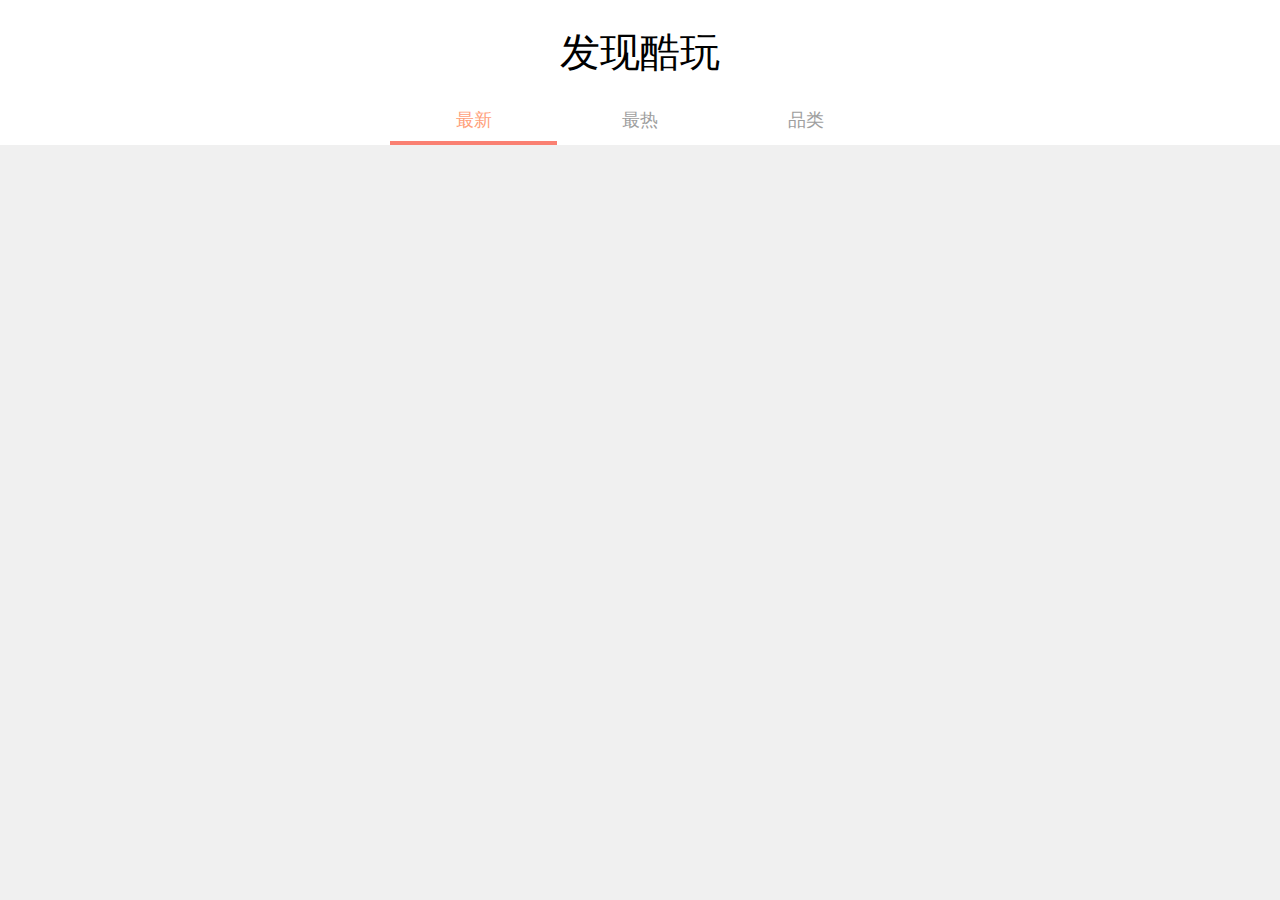
<file: kuwan.html>
<!DOCTYPE html>
<html lang="en">

<head>
    <meta charset="UTF-8">
    <meta http-equiv="X-UA-Compatible" content="IE=edge">
    <meta name="viewport" content="width=device-width, initial-scale=1.0">
    <link rel="shortcut icon" href="./src/img/str.png" />
    <link rel="stylesheet" href="./css/kuwan.css">
    <script src="./js/jquery-3.4.1.min.js"></script>
    <title>极果网_酷玩</title>
</head>

<body>
    <div class="kuwan_header">
        <h1>发现酷玩</h1>
        <div class="tab_head">
            <span class="tab_span tab_span_clicked">最新</span>
            <span class="tab_span">最热</span>
            <span class="tab_span">品类</span>
        </div>
    </div>
    <div class="waterfall">
        <!-- <div class="card_">
            <div class="card">
                <img src="" alt="">
                <p class="goods_name" onclick="clk()">航拍飞行器</p>
                <p class="dec">搭载自动避障系统</p>
            </div>
            <div class="bottom">
                <span class="price">123</span>
                <span onclick="like(this)" class="like" style="color: rgb(136, 136, 136)"><a
                        href="javascript:;"></a>22</span>
            </div>
        </div> -->
    </div>
</body>
<script src="./js/kuwan.js"></script>

</html>
</file>
<file: css/kuwan.css>
*{
    margin: 0;
    padding: 0;
    user-select: none;
}
body{
    width: 100%;
    height: 100vh;
    background-color: rgb(240, 240, 240);
}
body::-webkit-scrollbar {
    width: 0;
}
.kuwan_header{
    overflow: hidden;
    background-color: white;
}
h1{
    font-size: 40px;
    font-weight: 500;
    text-align: center;
    margin: 25px auto;
}
a{
    text-decoration:none;
}
.tab_head{
    display: flex;
    text-align: center;
    justify-content: center;
    height: 40px;
}
.tab_span{
    cursor: pointer;
    width: 13%;
    height: 36px;
    line-height: 30px;
    font-size: 18px;
    color: rgb(158, 158, 158);
}
.tab_span:hover,.tab_span_clicked{
    color: lightsalmon;
    border-bottom: 4px solid salmon;
}
.waterfall{
    display: flex;
    margin: 0 auto;
    width: 70%;
    text-align: center;
    flex-direction: row;
    flex-wrap: wrap;
    align-content: flex-start;
    justify-content: space-evenly;
}
.card_{
    position: relative;
    display: inline-block;
    width: 220px;
    height: 270px;
    margin-top: 25px;
    margin-bottom: 25px;
    border-radius: 15px;
    box-sizing: border-box;
    background-color: lightblue;
    overflow: hidden;
    transition: all .6s ease;
}
.card_:hover{
    cursor: pointer;
    box-shadow: 0px 15px 30px rgb(0, 0, 0, .3);
    transform: scale(1.05);
    transition: all .5s ease;
}
.card{
    display: flex;
    flex-direction: column;
}
.card>img {
   width: 220px;
}
.goods_name,.dec{
    margin-top: 5px;
}
.goods_name{
    font-size: 16px;
    width: 90%;
    margin: 0 auto;
    margin-top: 20px;
}
.dec{
    font-size: 13px;
    color: rgb(112, 112, 112);
}
.bottom{
    position: absolute;
    bottom: 10px;
    display: flex;
    flex-direction: row;
    justify-content: space-between;
    width: 100%;
    margin-top: 25px;
}
.price{
    color: #fe5341;
    font-family:Impact, Haettenschweiler, 'Arial Narrow Bold', sans-serif;
    font-weight: 500;
    width: 80px;
}
.bottom .like>a{
    display: inline-block;
    vertical-align: bottom;
    width: 15px;
    height: 15px;
    margin-right: 5px;
    background: url(../src/img/zan_n.png) no-repeat;
    background-size: cover;
}
.like{
    cursor: pointer;
    font-size: 14px;
    line-height: 14px;
    color: rgb(136, 136, 136);
    width: 65px;
}
@keyframes rotate {
    0%{
        transform: rotateZ(0deg) scale(1);
    }
    25%{
        transform: rotateZ(-20deg) scale(1.3);
    }
    50%{
        transform: rotateZ(0deg) scale(1.3);
    }
    75%{
        transform: rotateZ(20deg) scale(1.3);
    }
    100%{
        transform: rotateZ(0deg) scale(1);
        background: url(../src/img/zan_y.png) no-repeat;
        background-size: 100%;
    }
}
.category{
    display: flex;
    width: 1000px;
    margin: 0 auto;
}
.shoufa-box{
    height: 300px;
    background:url("../img/original.jpg") center repeat-x;
    overflow: hidden;
    position: relative;
}
.shoufa-text{
    width:1000px;
    text-align: right;
    position: absolute;
    animation: myfirst 1s forwards;
}
.shoufa-text>h2{
    font-size: 34px;
    margin-bottom: 15px;
    font-weight: 500;
    color:#ffffff;
}
.shoufa-text p:nth-child(2) span{
    display: inline-block;
    background: rgba(255,255,255,.3);
    padding: 5px 10px;
    border-radius: 3px;
    font-size: 16px;
    margin-right: 10px;
    color: #ffffff;
}
.shoufa-text p:nth-child(3){
    padding: 20px 0 16px 0;
    font-size: 18px;
    color: #ffffff;
}
.shoufa-text p:nth-child(4) button{
    background: #fe5341;
    color: #fff;
    border: none;
    width:242px;
    height: 48px;
    font-size: 24px;
    transform: translate(274px ,62px);
}
@keyframes myfirst
{
    from {
        top: -250px;
        right: -250px;
    }
    to {
        top: 35px;
        right: 130px;
    }
}
.title{
    width: 1000px;
    margin: auto;
    padding: 18px 0 16px;
    font-size: 20px;
    font-weight: bold;
    position: relative;
}
.slideshow{
    width:1000px;
    height: 315px;
    margin: auto;
    padding-bottom: 20px;
    position: relative;
}
.slideshow-left{
    cursor: pointer;
    position: absolute;
    left: -60px;
    width: 37px;
    height: 78px;
    top: 120px;
    background: url(../img/prev.png) no-repeat;
}
.slideshow-right{
    cursor: pointer;
    position: absolute;
    right: -60px;
    width: 37px;
    height: 78px;
    top: 120px;
    background: url(../img/next.png) no-repeat;
}
/*轮播li*/
.content-ul{
    width: 2000px;
    height: 295px;
}
.sp_list{
    float: left;
    width: 220px;
    height: 286px;
    border: 1px solid #ccc;
    border-radius: 5px;
    margin-right: 14px;
    margin-left: 14px;
    margin-top: 5px;
    background:#ffffff;
}
.sp_pic{
    position: relative;
}
.sp_pic img{
    width: 100%;
    height: 130px;
}
.sp_pic span{
    background: #ff5443;
    border-radius: 0 5px;
    padding: 3px 8px;
    color: #fff;
    position: absolute;
    right: 0;
    top: 0;
}
.sp_txt{
    padding: 5px 10px 18px 10px;
}
.sp_txt h4{
    font-size: 15px;
    color: #000000;
    line-height: 28px;
    text-align: center;
}
.sp_txt>div{
    overflow: hidden;
    width: 128px;
    margin: 0 auto;
}
.sp_txt>div>span{
    float: left;
    width: 50px;
    height: 24px;
    border: 1px solid #f65340;
    border-radius: 3px;
    text-align: center;
    line-height: 24px;
    margin: 0 6px;
    color: #f65340;
}
.sp_sq{
    margin: 12px 0 8px 0;
    text-align: center;
    font-size: 16px;
    color: #000;
}
.sp_sq span{
    color: #ff413d;
}
.sp_txt p:last-child{
    font-size: 14px;
    color: #f65340;
    text-align: center;
}
.over-ul{
    overflow: hidden;
    height: 295px
}
.content-ul .tiyan{
    background: #fbf4cb;
    color: #c4a96a;
}
.content-ul .sp_list .green{
    color: #80c269;
}
.baogao-jingxuan{
    background: #f7f7f7;
}
.more{
    font-weight: normal;
    position: absolute;
    right: 0;
    top: 22px;
    padding-right: 17px;
    font-size: 14px;
    background: url(../img/readMore.png) no-repeat right 4px;
    color: #fd6959;
}
.baogao-jingxuan ul{
    width:1000px;
    margin: auto;
    overflow: hidden;
    padding-bottom: 20px;
}
.baogao-jingxuan ul li{
    background: #fff;
    width: 220px;
    height: 231px;
    line-height: 21px;
    margin: 0 37px 20px 0;
    float: left;
    border: 1px solid #e6e9e9;
    border-radius: 6px;
    overflow: hidden;
}
.baogao-jingxuan ul li:nth-child(4n){
    margin-right:0;
}
.baogao-jingxuan ul li img{
    width:100%;
    height:130px;
}
.name{
    font-size: 14px;
    height: 45px;
    overflow: hidden;
    word-break: break-all;
    color: #474747;
}
.name:hover{
    color: #ff413d;
}
.info{
    padding: 7px 10px 10px;
}
.left{
    float: left;
    color: #a3a3a3;
}
.right{
    float: right;
}
.right span{
    display: inline-block;
    vertical-align: middle;
    padding-left: 14px;
    margin-left: 3px;
    color: #a3a3a3;
}
.zan{
    background: url(../img/zan.png) no-repeat left 4px;
}
.look{
    background: url(../img/reply.png) no-repeat left center;
}
.tip{
    overflow: hidden;
}
#list{
    padding-top: 10px;
}
#list li{
    transition: all .5s;
}
#list li:hover{
    transform: translateY(-10px);
}
/*加载更多*/
.loading-box{
    text-align: center;
    font-size: 16px;
    padding-top: 10px;
    padding-bottom: 50px;
}
.loading-box a{
    padding-left: 24px;
    background: url(../img/more.png) no-repeat left center;
    color: #fe5341;
}
.loading-box .loading{
    background: url(../img/loading-icon.gif) no-repeat left center ;
}
/*导购精选*/
#shops{
    width: 1000px;
    margin: auto;
    overflow: hidden;
    padding-bottom: 20px;
    background: #fff;
    padding-top: 10px;
}
#shops li{
    width:220px;
    height: 225px;
    margin-bottom: 35px;
    float: left;
    margin-right:37px;
    background: #fff;
    border:1px solid #e6e9e9;
    border-radius: 5%;
    transition: all .5s;
}
#shops li:hover{
    transform: translateY(-10px);
}
#shops li p:hover{
    color: #fe5341;
}
#shops li:nth-child(4n){
    margin-right:0;
}
#shops li img{
    width: 100%;
    height: 130px;
    border-radius: 5% 5% 0 0;
}
#shops h3{
    font-size: 16px;
    font-weight: 500;
    color:#000;
    padding-left:10px;
}
#shops p{
    font-size: 14px;
    height: 42px;
    padding: 7px 10px 10px;
    color: #474747;
}
#shops .section-middle-price{
    overflow: hidden;
    height: 30px;
}
#shops .section-middle-price span{
    display: inline-block;
    vertical-align: middle;
    padding-left: 14px;
    margin-left: 3px;
    color: #a3a3a3;
    float: right;
}
.xin{
    background: url(../img/xin.png) no-repeat left center;
}
#shops .info{
    overflow: hidden;
    background: url(../img/listbg.jpg) no-repeat left bottom;
    background-size: 221px 19px;
}
/*发现酷玩*/
.faxian-kuwan{
    background: #f7f7f7;
}
#kuwan-ul{
    width: 1000px;
    margin: auto;
    overflow: hidden;
    padding-bottom: 20px;
    padding-top: 10px;
}
#kuwan-ul li{
    width: 220px;
    height: 231px;
    line-height: 21px;
    margin: 0 37px 20px 0;
    float: left;
    border: 1px solid #e6e9e9;
    border-radius: 6px;
    background:#ffffff;
    transition: all .5s;
}
#kuwan-ul li:hover{
    transform: translateY(-10px);
}
#kuwan-ul li img{
    border-radius: 6px 6px 0 0;
    width:220px;
    height: 110px;
}
.names{
    font-size: 14px;
    height: 45px;
    overflow: hidden;
    word-break: break-all;
    color: #474747;
}
.names:hover{
    color: #fe1d00;
}
.names:hover span{
    color: #fe8881;
}
.names span{
    display: block;
    font-size: 12px;
    color: #a3a3a3;
}
#kuwan-ul li .price{
    color: #fe5341;
    font-size: 14px;
}
.fix{
    padding: 13px 0;
}
#kuwan-ul li:nth-child(4n){
    margin-right:0;
}
/*返回顶部*/
.backTop{
    position: fixed;
    right:3%;
    top: 110px;
    display: inline-block;
    background: url(../img/back.png) no-repeat #e8e8e8 center center;
    line-height: 999;
    overflow: hidden;
    width: 50px;
    height: 50px;
    border-radius: 8px;
}
/*
2.发现酷玩
*/
.kuwan-title{
    text-align: center;
    padding: 34px 0 30px;
    font-size: 40px;
    font-weight: normal;
}
.tab-hend{
    width:1000px;
    margin: auto;
    text-align: center;
}
.tab-hend a{
    display: inline-block;
    padding-bottom: 12px;
    width: 165px;
    font-size: 18px;
    color:#a3a3a3 ;
}
#on{
    border-bottom: 4px solid #fe5431;
    color: #fe5431;
}
.set-hot{
    background: #f7f7f7;
}
.hot-ul{
    width:1000px;
    margin: auto;
    overflow: hidden;
    padding-top: 25px;
    padding-bottom: 20px;
}
.hot-ul li{
    width: 220px;
    height: 231px;
    line-height: 21px;
    margin: 0 37px 37px 0;
    float: left;
    border: 1px solid #e6e9e9;
    border-radius: 6px;
    background: #ffffff;
    transition: all .5s;
}
.hot-ul li .info p:hover{
    color:#fe5431 ;
}
.hot-ul li:hover{
    transform: translateY(-10px);
}
.hot-ul li img{
    border-radius: 6px 6px 0 0;
    width: 220px;
}
#hot-img img{
    height: 110px;
}
.price {
    color: #fe5341;
    font-size: 14px;
}
.hot-ul li:nth-child(4n){
    margin-right:0;
}
.hot-ul li .info p{
    font-size: 14px;
    height: 53px;
    padding: 7px 10px 10px;
    color: #474747;
}
.hot-ul li .info .section-middle-price {
    overflow: hidden;
    height: 30px;
}
.section-middle-price span{
    display: inline-block;
    vertical-align: middle;
    padding-left: 14px;
    margin-left: 3px;
    color: #a3a3a3;
    float: right;
}
.hot-ul li .info{
    background: url(../img/listbg.jpg) no-repeat left bottom;
    background-size: 221px 19px;
}
#bgc-none{
    background-image: none;
}
/*酷玩-------品类*/
.pin-lei{
    width: 1000px;
    margin: auto;
    background: #f7f7f7;
}
.table-box{
    padding-bottom: 5px;
    padding-top: 25px;
}
.bgc{
    background: #f7f7f7;
    padding-bottom:30px;
}
.table-1{
    background: #fff;
    border: 1px solid #ebecec;
    border-radius: 6px;
}
.table-1 li{
    overflow: hidden;
}
.shenghuo{
    padding: 19px 0 19px 30px;
    font-size: 16px;
    line-height: 25px;
    color: #333333;
    position: relative;
}
.bor-red{
    display: inline-block;
    width: 6px;
    height: 25px;
    background: #fe5341;
    position: absolute;
    left: 0;
    top: 19px;
}
.list-img{
    float: left;
    width: 150px;
    text-align: center;
    font-size: 14px;
    margin-top: 17px;
    transition:all 1s;
}
.list-img img{
    transition:all 1s;
}
.info-kong{
    font-size: 14px;
    padding-top: 12px;
    color: #a3a3a3;
}
.table-1 li:nth-child(2){
    padding: 0 13px 18px;
    border-bottom: 1px dashed #e0e0e0;
}
.table-1 li:nth-child(3){
    padding: 0 13px 35px;
}
.table-1 li:nth-child(3) p{
    padding-top: 12px;
    float: left;
    width: 150px;
    text-align: center;
    font-size: 14px;
}
.table-1 li:nth-child(3) p a{
    color: #a3a3a3;
}
.list-img img:hover {
    transform:rotate(360deg) ;
}
.list-img:hover{
    transform:scale(1.1,1.1);
}
.info-kong:hover{
    color: #fe5431;
}
.table-1 li:nth-child(3) p a:hover{
    color: #fe5431;
}
.click_more{
    display: block;
    width: 100%;
    display: flex;
    align-items: center;
    justify-content: center;
    margin: 20px 0;
    color: #fe5341;
}
.click_more>img{
    width: 20px;
    margin-right: 10px;
}
.click_more>span:hover{
    cursor: pointer;
}
</file>
